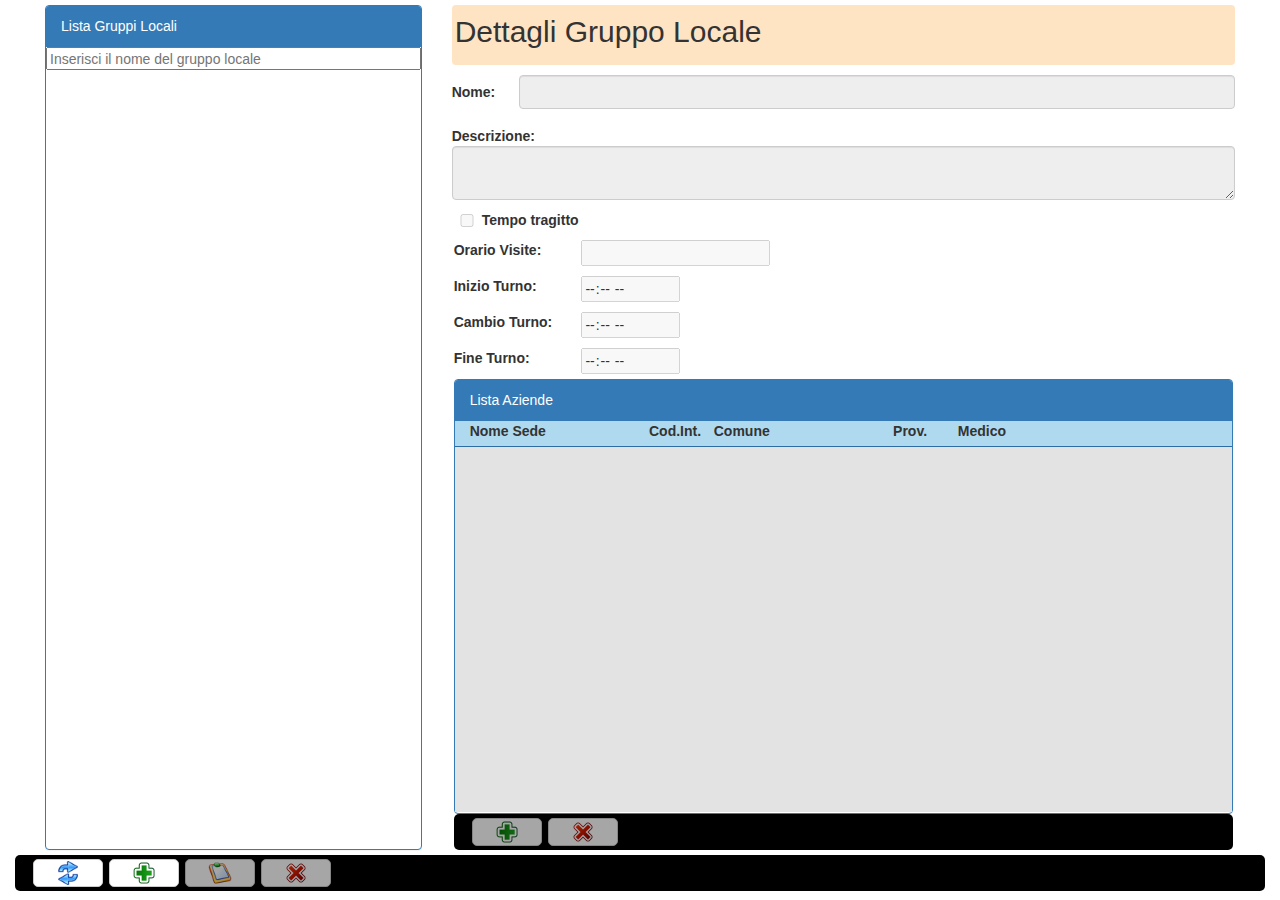
<file: app/index.html>
<!DOCTYPE html>
<html ng-app="ZMLGruppiLocali">
<head>
  <meta charset="utf-8">
  <title>ZMLGruppiLocali</title>

  <link rel="stylesheet" type="text/css" href="external/css/bootstrap.min.css" />
  <link rel="stylesheet" href="external/css/jquery-ui.css">
  <link rel="stylesheet" href="external/css/loading-bar.css">
  <link rel="stylesheet" href="external/css/jquery-confirm.min.css">

  <link rel="stylesheet" href="css/app.css">
  <link rel="stylesheet" href="css/action-bar.css">
  <link rel="stylesheet" href="css/gruppi-locali-view.css">
  <link rel="stylesheet" href="css/icons.css">
  <link rel="stylesheet" href="css/panel-aziende.css">
  <link rel="stylesheet" href="css/popup-panel-aziende.css">


  <script type="text/javascript" src="external/js/jquery.min.js"></script>
  <script type="text/javascript" src="external/js/jquery-ui.min.js"></script>

  <script type="text/javascript" src="external/js/bootstrap.min.js"></script>
  <script type="text/javascript" src="external/js/angular.min.js"></script>
  <script type="text/javascript" src="external/js/angular-route.js"></script>
  <script type="text/javascript" src="external/js/loading-bar.js"></script>
  <script type="text/javascript" src="external/js/jquery-confirm.min.js"></script>
<script type="text/javascript" src="external/js/moment.js"></script>

  <script type="text/javascript" src="app.js"></script>
  <script type="text/javascript" src="routes.js"></script>
  <script type="text/javascript" src="configuration.js"></script>

  <script type="text/javascript" src="js/directives/gruppi-locali-view.js"></script>
  <script type="text/javascript" src="js/directives/gruppi-locali-list.js"></script>
  <script type="text/javascript" src="js/directives/gruppi-locali-list-item.js"></script>
  <script type="text/javascript" src="js/directives/gruppo-locale-info.js"></script>
  <script type="text/javascript" src="js/directives/azienda-item.js"></script>
  <script type="text/javascript" src="js/directives/gruppi-locali-action-bar.js"></script>
  <script type="text/javascript" src="js/directives/elements/actions-bar-button.js"></script>
  <script type="text/javascript" src="js/directives/panel-aziende-actions-bar.js"></script>
  <script type="text/javascript" src="js/directives/panel-aziende-list.js"></script>
  <script type="text/javascript" src="js/directives/panel-aziende.js"></script>
  <script type="text/javascript" src="js/directives/popup/popup-list-azienda-item.js"></script>
  <script type="text/javascript" src="js/directives/popup/popup-panel-aziende-list.js"></script>
  <script type="text/javascript" src="js/directives/utils/allow-pattern.js"></script>

  <script type="text/javascript" src="js/controllers/gruppi-locali-list-controller.js"></script>
  <script type="text/javascript" src="js/controllers/gruppi-locali-view-controller.js"></script>
  <script type="text/javascript" src="js/controllers/gruppo-locale-info-controller.js"></script>
  <script type="text/javascript" src="js/controllers/gruppi-locali-action-bar-controller.js"></script>
  <script type="text/javascript" src="js/controllers/panel-aziende-controller.js"></script>
  <script type="text/javascript" src="js/controllers/panel-aziende-list-controller.js"></script>
  <script type="text/javascript" src="js/controllers/panel-aziende-actions-bar-controller.js"></script>
  <script type="text/javascript" src="js/controllers/popup/popup-panel-aziende-list-controller.js"></script>

  <script type="text/javascript" src="js/services/http-helper.js"></script>
  <script type="text/javascript" src="js/services/utils.js"></script>
  <script type="text/javascript" src="js/services/operation-in-progress-panel.js"></script>
  <script type="text/javascript" src="js/services/yes-no-cancel.dialog.js"></script>
  <script type="text/javascript" src="js/services/zmlgruppilocali-helper.js"></script>

</head>
<body>
  <div class="col-lg-12 no-right-pad no-left-pad container" ng-view></div>
</body>
</html>
</file>
<file: app/external/css/loading-bar.css>
/*! 
 * angular-loading-bar v0.9.0
 * https://chieffancypants.github.io/angular-loading-bar
 * Copyright (c) 2016 Wes Cruver
 * License: MIT
 */

/* Make clicks pass-through */
#loading-bar,
#loading-bar-spinner {
  pointer-events: none;
  -webkit-pointer-events: none;
  -webkit-transition: 350ms linear all;
  -moz-transition: 350ms linear all;
  -o-transition: 350ms linear all;
  transition: 350ms linear all;
}

#loading-bar.ng-enter,
#loading-bar.ng-leave.ng-leave-active,
#loading-bar-spinner.ng-enter,
#loading-bar-spinner.ng-leave.ng-leave-active {
  opacity: 0;
}

#loading-bar.ng-enter.ng-enter-active,
#loading-bar.ng-leave,
#loading-bar-spinner.ng-enter.ng-enter-active,
#loading-bar-spinner.ng-leave {
  opacity: 1;
}

#loading-bar .bar {
  -webkit-transition: width 350ms;
  -moz-transition: width 350ms;
  -o-transition: width 350ms;
  transition: width 350ms;

  background: greenyellow;

  z-index: 90002;

  width: 100%;
  height: 5px;
  border-bottom-right-radius: 1px;
  border-top-right-radius: 1px;
}

/* Fancy blur effect */
#loading-bar .peg {
  position: absolute;
  width: 70px;
  right: 0;
  top: 0;
  height: 2px;
  opacity: .45;
  -moz-box-shadow: #29d 1px 0 6px 1px;
  -ms-box-shadow: #29d 1px 0 6px 1px;
  -webkit-box-shadow: #29d 1px 0 6px 1px;
  box-shadow: #29d 1px 0 6px 1px;
  -moz-border-radius: 100%;
  -webkit-border-radius: 100%;
  border-radius: 100%;
}

#loading-bar-spinner {
  display: none;
  position: fixed;
  z-index: 10002;
  top: 10px;
  left: 10px;
}

#loading-bar-spinner .spinner-icon {
  width: 14px;
  height: 14px;

  border:  solid 2px transparent;
  border-top-color:  #29d;
  border-left-color: #29d;
  border-radius: 50%;

  -webkit-animation: loading-bar-spinner 400ms linear infinite;
  -moz-animation:    loading-bar-spinner 400ms linear infinite;
  -ms-animation:     loading-bar-spinner 400ms linear infinite;
  -o-animation:      loading-bar-spinner 400ms linear infinite;
  animation:         loading-bar-spinner 400ms linear infinite;
}

@-webkit-keyframes loading-bar-spinner {
  0%   { -webkit-transform: rotate(0deg);   transform: rotate(0deg); }
  100% { -webkit-transform: rotate(360deg); transform: rotate(360deg); }
}
@-moz-keyframes loading-bar-spinner {
  0%   { -moz-transform: rotate(0deg);   transform: rotate(0deg); }
  100% { -moz-transform: rotate(360deg); transform: rotate(360deg); }
}
@-o-keyframes loading-bar-spinner {
  0%   { -o-transform: rotate(0deg);   transform: rotate(0deg); }
  100% { -o-transform: rotate(360deg); transform: rotate(360deg); }
}
@-ms-keyframes loading-bar-spinner {
  0%   { -ms-transform: rotate(0deg);   transform: rotate(0deg); }
  100% { -ms-transform: rotate(360deg); transform: rotate(360deg); }
}
@keyframes loading-bar-spinner {
  0%   { transform: rotate(0deg); }
  100% { transform: rotate(360deg); }
}
</file>
<file: app/css/app.css>
/* app css stylesheet */
html, body{
  height:100%;
  width: 100%;
  margin: 0;
  padding: 0;
}

.menu {
  list-style: none;
  border-bottom: 0.1em solid black;
  margin-bottom: 2em;
  padding: 0 0 0.5em;
}

.menu:before {
  content: "[";
}

.menu:after {
  content: "]";
}

.menu > li {
  display: inline;
}

.menu > li:before {
  content: "|";
  padding-right: 0.3em;
}

.menu > li:nth-child(1):before {
  content: "";
  padding: 0;
}

.container {
  height: 100%;
}

#header {
  width: 100%;
  height: 0;/* 40px;*/
  margin-top: 5px;
  box-sizing: border-box;
  position: relative;
  z-index: 100;
}

#content {
  width: 100%;
  height: 100%;
  box-sizing: border-box;
  position: relative;
  z-index: 1;
  margin-top: -5px;
  margin-bottom: -5px;
  padding-top: 5px;
  padding-bottom: 5px;
  /*margin-top: -40px;
  margin-bottom: -40px;
  padding-top: 40px;
  padding-bottom: 40px;*/
}

#footer {
  display: none;
  width: 100%;
  margin-top: 5px;
  /*height: 40px;*/
  box-sizing: border-box;
  position: relative;
  z-index: 100;
}

.operation_in_progress_panel{
  position:absolute;
  height:100%;
  width:100%;
  background-color:rgba(64, 64, 64, 0.7);
  z-index:1000;
  vertical-align:middle;
  margin-top: -5px;
  padding-top:5px;
  box-sizing: border-box;
}

.operation_in_progress_panel_text{

  /* Add CSS3 styles for transition smoothing */
  -webkit-transition: all 0.5s ease-in-out;
  -moz-transition: all 0.5s ease-in-out;
  -o-transition: all 0.5s ease-in-out;
  transition: all 0.5s ease-in-out;
  font-size:200%;
  border: solid;
  border-radius: 10px;
  background-color: #cccccc;
  color: #000000;
  opacity: 1;
  width: 40%;
  height: 80px;
  vertical-align: middle;
  text-align: center;
  margin: auto;
}

.edit-mode.ng-invalid {
  border-color: #FA787E;
}
.edit-mode.ng-valid {
  border-color: #78FA89;
}
</file>
<file: app/css/action-bar.css>
.actions-bar {
    background-color:  black;
    height: 36px;
    border-radius: 5px;

}

.generic-button {
    background-size: 24px auto;
    background-repeat: no-repeat;
    background-position: center center;
    margin: 2px;
    float: right;
}

.action-bar-button {
    background-size: 24px auto;
    background-repeat: no-repeat;
    background-position: center center;
    float: left;
    width: 70px;
    height: 28px;
    top: 4px;
    margin-left: 3px;
    margin-right: 3px;
    border-radius: 5px;
}
</file>
<file: app/css/gruppi-locali-view.css>
#gruppi-locali-view-content{
    height: 100%;
    width: 100%;
    margin-top: -40px;
    padding-top: 40px;
    padding-bottom: 5px;
    box-sizing: border-box;
    position: relative;
}

.gruppi-locali-list-item{
    margin:2px;
    padding: 0;
    width: initial;
}
.gruppi-locali-list-item:hover{
    cursor:pointer;
}

.gruppo-locale-info{
    height: 100%;
    width: 100%;
    margin-top: -1px;
    padding-top: 1px;
    box-sizing: border-box;
    position: relative;
}

.container-lista-aziende{
    height: 100%;
    width: 100%;
    margin-top: -100px;
    padding-top: 100px;
    box-sizing: border-box;
    position: relative;

}

.wrapper-form-element{
    height: 100%;
    width: 100%;
    margin-top: -33px;
    padding-top: 33px;
    position: relative;
    box-sizing: border-box;
}

.panel-body-p{
    height: 100%;
    overflow-y: scroll;
    padding: 5px;
}

.container-panel-body-p{
    height: 100%;
    box-sizing: border-box;
    z-index: 1;
    margin-top: -64px;
    padding-top: 64px;
    margin-bottom: 5px;
    position: relative;
}


.panel-body-disabled{
    background-color: silver;
    padding: 5px;
    /*max-height: 650px;*/
    height: 100%;
    overflow-y: scroll;
    pointer-events: none;
}

.selected{
    border-style: solid;
    border-radius: 5px;
    border-width: 2px;
    border-color: #2e6da4;
    background-color: #c4e3f3;

}
.unselected{
    background-color: transparent;
}

.element-form{
    margin: 10px;"
}
.h2-gruppi-locali{
    font-size: 30px;
    border-bottom: aliceblue;
    border: solid;
    background-color: bisque;
    border-color: bisque;
    border-radius: 4px;
    box-sizing: border-box;
    margin-top: 0;
    margin-bottom: 0;
    height: 60px;
    padding-top: 7px;
}

.description-area{
    /*height: 100%;*/
    z-index: 9;
    margin-top: -193px; /*-213px;*/
    padding-top: 193px;/*213px;*/
    box-sizing: border-box;
    position: relative;
}
</file>
<file: app/css/icons.css>
.delete-button {
    background-image: url('../icons/stop.png');
}
.add-button {
    background-image: url('../icons/edit_add.png');
}
.refresh-button {
    background-image: url('../icons/kaboodleloop.png');
}
.edit-button {
    background-image: url('../icons/DDT.png');
}
.save-button {
    background-image: url('../icons/3floppy_unmount.png');
}
.valid-button {
    background-image: url('../icons/accept.png');
}
.revision-button {
    background-image: url('../icons/newfont_32.png');
}
.cancel-button {
    background-image: url('../icons/fileclose.png');
}
.no-image-button {
    background-image: url('../icons/black-cross.png');
}
.move-up-button_16 {
    background-image: url('../icons/small_up_16.png');
}

.move-down-button_16 {
    background-image: url('../icons/small_down_16.png');
}

.move-up-button {
    background-image: url('../icons/small_up.png');
}
.move-up-disabled-button {
    background-image: url('../icons/small_up_grayed.png');
}
.move-down-button {
    background-image: url('../icons/small_down.png');
}
.move-down-disabled-button {
    background-image: url('../icons/small_down_grayed.png');
}
.generic-document-icon {
    background-image: url('../icons/DDT.png')
}
.draft-icon {
    background-image: url('../icons/configure.png');
}
.valid-icon {
    background-image: url('../icons/accept.png');
}
.revision-icon {
    background-image: url('../icons/newfont_32.png');
}
.pdf-icon {
    background-image: url('../icons/pdf_icon.jpg')
}
.odt-icon {
    background-image: url('../icons/odt-716.png')
}
.doc-icon {
    background-image: url('../icons/word-icon.png')
}
</file>
<file: app/css/panel-aziende.css>
.panel-aziende{
    height: 100%;
    z-index: 1;
    margin-top: -375px; /*-213px;*/
    padding-top: 375px;
    box-sizing: border-box;
    position: relative;
}

.panel-lista-aziende{
    height: 100%;
    z-index: 1;
    margin-top: -375px; /*-213px;*/
    padding-top: 375px;
    box-sizing: border-box;
    position: relative;
}

.panel-aziende-body-p{
    height: 100%;
    overflow-y: scroll;
    padding: 5px;
}

.panel-aziende-body-disabled{
   background-color: #e3e3e3;
    padding: 5px;
    /*max-height: 650px;*/
    height: 100%;
    overflow-y: scroll;
    /*pointer-events: none;*/
}

.container-aziende-panel-body-p{
    height: 100%;
    box-sizing: border-box;
    z-index: 1;
    margin-top: -70px;
    padding-top: 68px;
    margin-bottom: 3px;
    position: relative;
}

.lista-aziende-header{
    border-bottom-color: #2e6da4;
    border-bottom-style: solid;
    border-bottom-width: thin;
    background-color: #afd9ee;
}

.lista-aziende-item{
    border-bottom-color: #2e6da4;
    border-bottom-style: solid;
    border-bottom-width: thin;
    background-color: transparent;
}
.lista-aziende-item-disabled{
    border-bottom-color: #2e6da4;
    border-bottom-style: solid;
    border-bottom-width: thin;
    background-color: transparent;
    pointer-events: none;
}

.lista-aziende-item:hover{
    cursor:pointer;
}

.lista-aziende-item-selected{
    border-bottom-color: #2e6da4;
    border-bottom-style: solid;
    border-bottom-width: thin;
    background-color: #f7ecb5;
}
</file>
<file: app/css/popup-panel-aziende.css>
#popupListaAziendeModal .modal-dialog{
 margin-top: 50px;
}


.popup-panel-aziende{

 height: 100%;
 width: 100%;
 z-index: 1;
 margin-top: -48px;
 padding-top: 48px;
 box-sizing: border-box;

}
</file>
